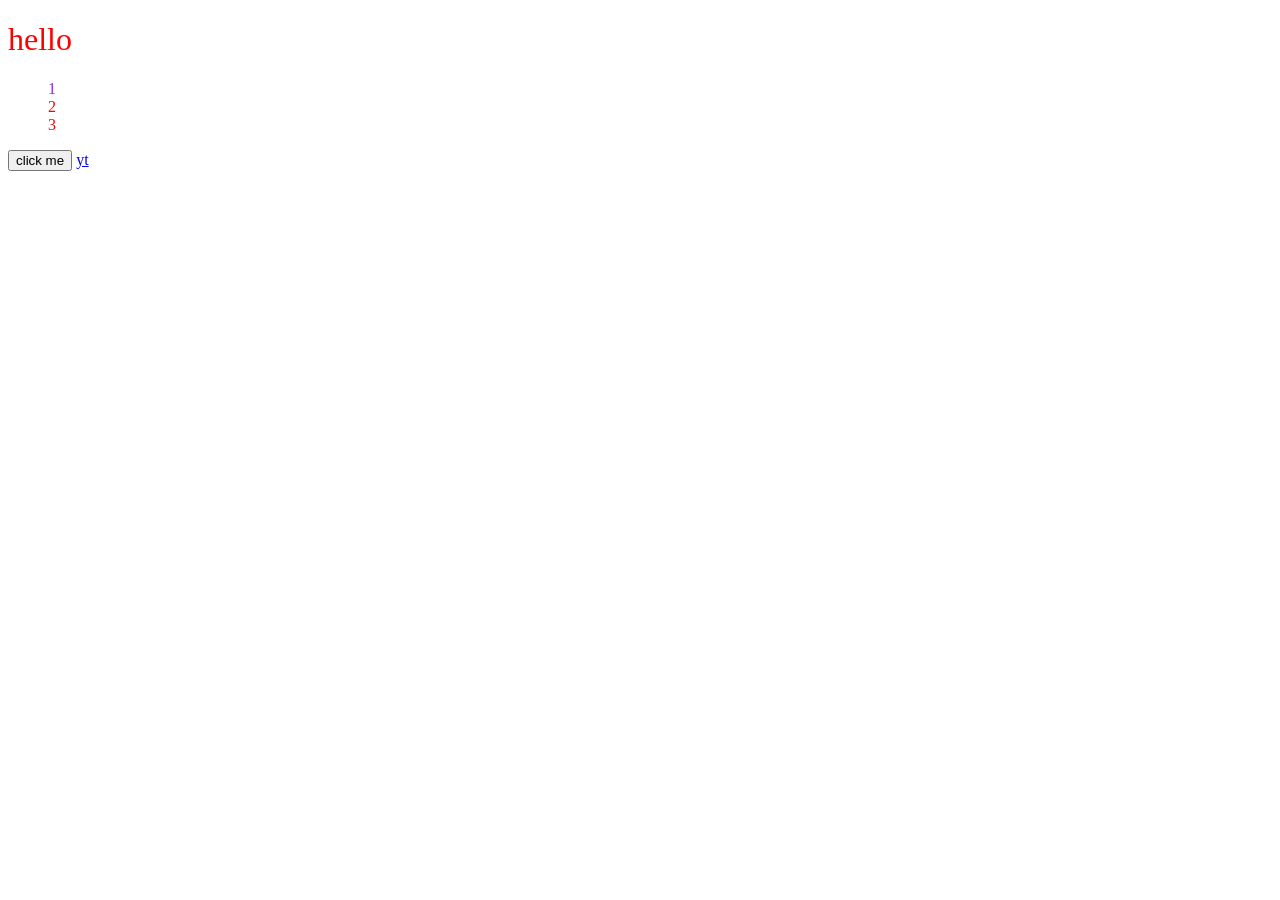
<file: demo.html>
<!DOCTYPE html>
<html lang="en">
<head>
    <meta charset="UTF-8">
    <meta name="viewport" content="width=device-width, initial-scale=1.0">
    <link rel="stylesheet" href="style.css" class="">
    <title>Document</title>
</head>
<body>
    <h1>hello</h1>
    <ul>
        <li class="li-s li-s1">1</li>
        <li class="li-s">2</li>
        <li class="li-s">3</li>
    </ul>
    <button>click me</button>
    <a href="https://www.youtube.com/">yt</a>
</body>
</html>
</file>
<file: style.css>
h1{
    color: red;
    font-weight: 300;

}

ul li{
    list-style: none;
}

.li-s{
    color: red;
}

.li-s1{
    color: blueviolet;
}
</file>
